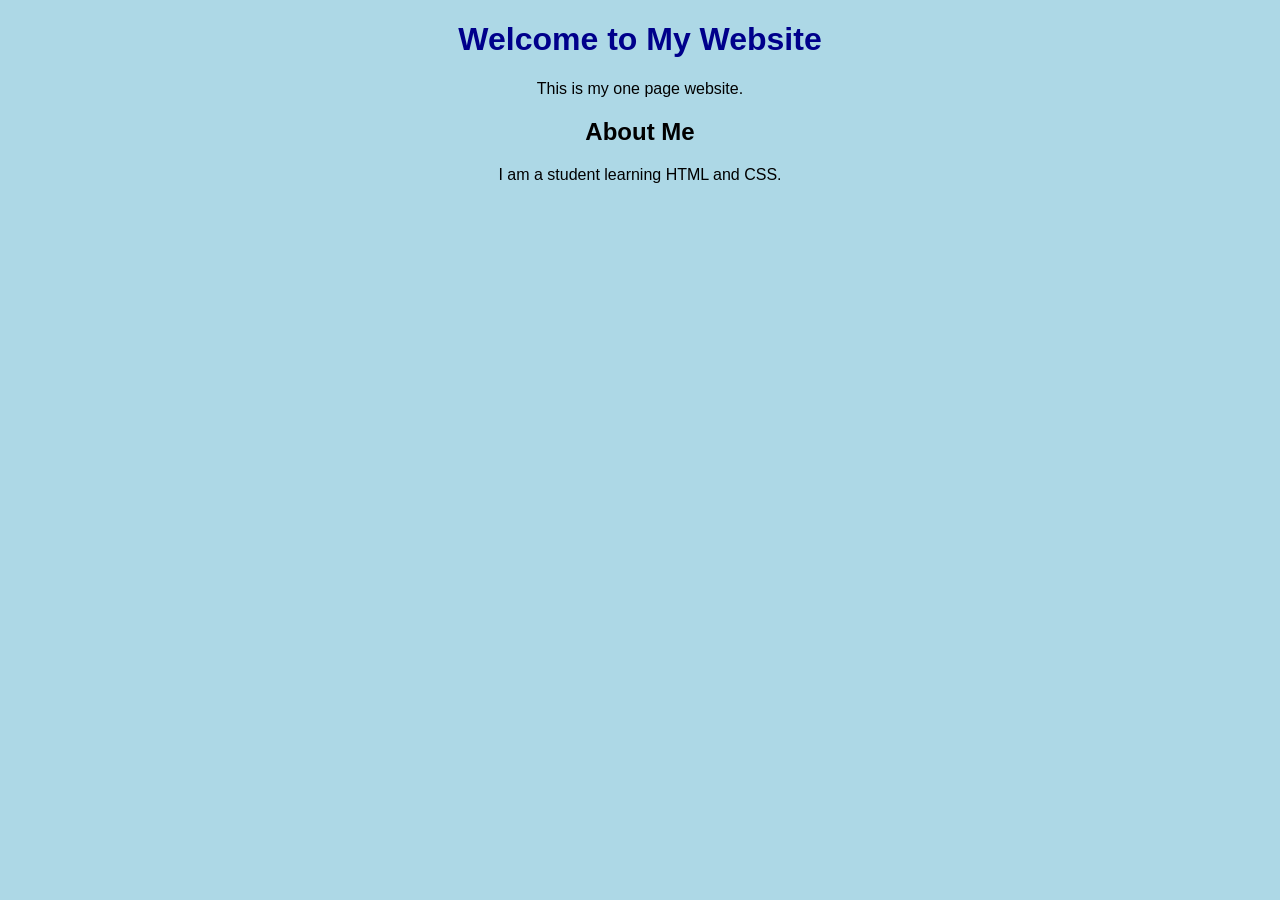
<file: index..html>
<!DOCTYPE html>
<html>
<head>
<title>My Website</title>
<link rel="stylesheet" href="style.css">
</head>

<body>

<h1>Welcome to My Website</h1>
<p>This is my one page website.</p>

<h2>About Me</h2>
<p>I am a student learning HTML and CSS.</p>

</body>
</html>
</file>
<file: style.css>
body {
background-color: lightblue;
text-align: center;
font-family: Arial;
}

h1 {
color: darkblue;
}

p {
color: black;
}
</file>
